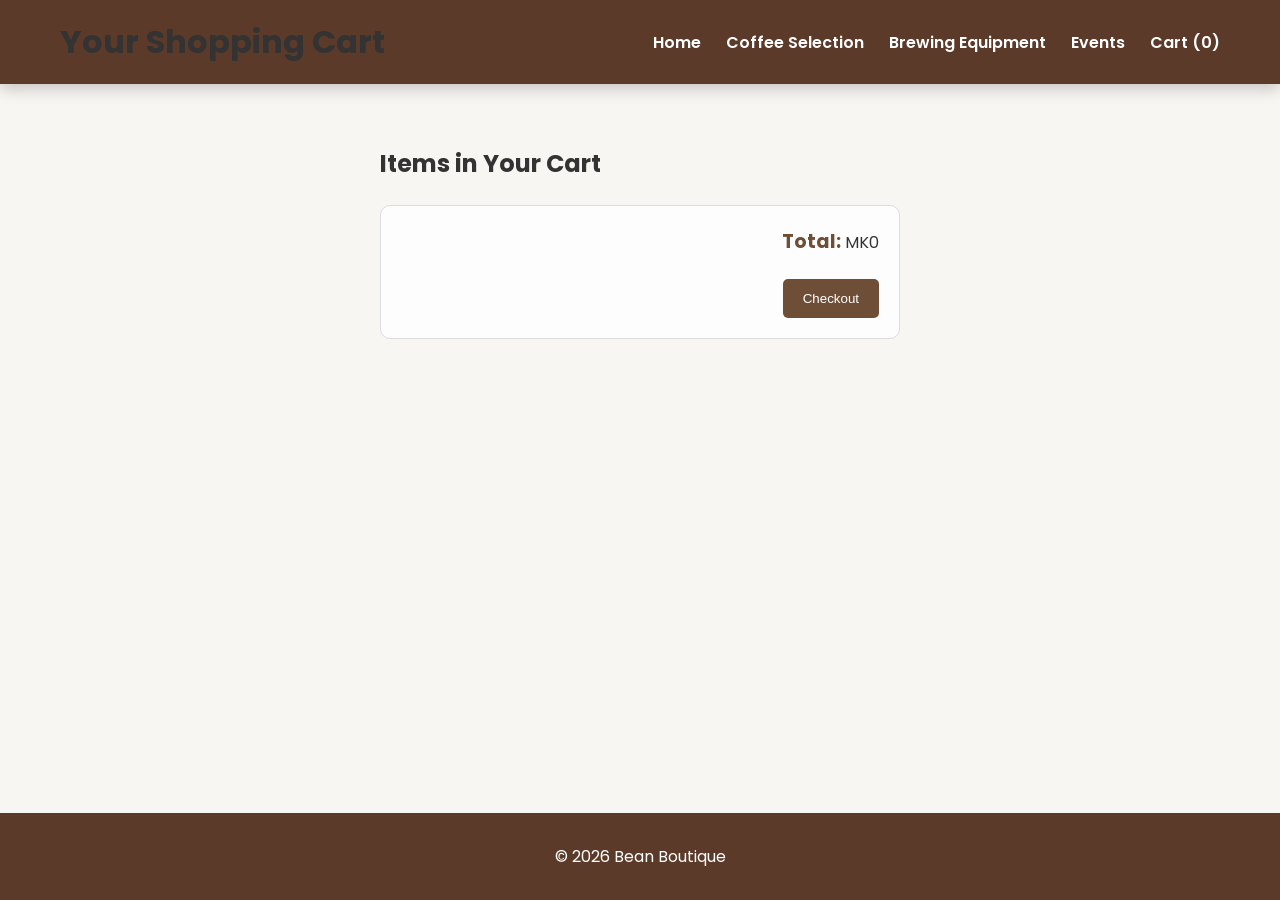
<file: cart.html>
<!DOCTYPE html>
<html lang="en">

<head>
  <meta charset="UTF-8">
  <title>Shopping Cart - Bean Boutique</title>
  <link rel="stylesheet" href="style.css">
</head>

<body>
  <header>
    <h1>Your Shopping Cart</h1>
    <nav>
      <a href="index.html">Home</a>
      <a href="coffee.html">Coffee Selection</a>
      <a href="equipment.html">Brewing Equipment</a>
      <a href="events.html">Events</a>
      <a href="cart.html">Cart (<span id="cart-count">0</span>)</a>
    </nav>
  </header>

  <main class="cart-container">
    <h2>Items in Your Cart</h2>
    <ul id="cart-items"></ul>

    <div class="cart-summary">
      <p><strong>Total:</strong> MK<span id="cart-total">0</span></p>
      <button id="checkout">Checkout</button>
    </div>
  </main>

  <footer class="ff">
      <p>&copy; 2026 Bean Boutique</p>
  </footer>

  <script src="script.js"></script>
</body>

</html>
</file>
<file: style.css>
@import url('https://fonts.googleapis.com/css2?family=Poppins:wght@300;400;500;600;700&display=swap');

* {
  margin: 0;
  padding: 0;
  box-sizing: border-box;
}

html {
  scroll-behavior: smooth;
}

body {
  font-family: 'Poppins', sans-serif;
  background: #f8f6f3;
  color: #333;
  overflow-x: hidden;
  line-height: 1.7;
}

header {
  display: flex;
  justify-content: space-between;
  align-items: center;
  background: #5b3a29;
  padding: 15px 60px;
  position: sticky;
  top: 0;
  z-index: 1000;
  box-shadow: 0 5px 15px rgba(0, 0, 0, .2);
}

.brand-logo {
  display: flex;
  align-items: center;
}

.logo-img {
  width: 70px;
  height: 70px;
  border-radius: 50%;
  margin-right: 15px;
  border: 3px solid #fff;
}

.brand-logo h1 {
  color: #fff;
  font-size: 30px;
}

.brand-logo small {
  color: #f5d7a1;
}

nav {
  display: flex;
  gap: 25px;
}

nav a {
  text-decoration: none;
  color: white;
  font-weight: 600;
  transition: .3s;
  position: relative;
}

nav a:hover {
  color: #ffd54f;
}

nav a::after {
  content: "";
  position: absolute;
  width: 0%;
  height: 2px;
  left: 0;
  bottom: -5px;
  background: #ffd54f;
  transition: .3s;
}

nav a:hover::after {
  width: 100%;
}

.hero {
  height: 90vh;
  background: url("https://i.pinimg.com/1200x/c1/5f/19/c15f19c2e7b0a94dc98a160fbc358d60.jpg");
  background-size: cover;
  background-position: center;
  display: flex;
  justify-content: center;
  align-items: center;
  position: relative;
}

.hero::before {
  content: "";
  position: absolute;
  inset: 0;
  background: rgba(0, 0, 0, .55);
}

.hero-overlay {
  position: relative;
  z-index: 2;
  text-align: center;
  color: white;
  width: 80%;
}

.hero h2 {
  font-size: 60px;
  margin-bottom: 20px;
}

.hero p {
  font-size: 22px;
  margin-bottom: 30px;
}

.btn {
  display: inline-block;
  background: #8d6e63;
  color: white;
  text-decoration: none;
  padding: 15px 35px;
  border-radius: 40px;
  margin: 10px;
  transition: .3s;
  font-weight: 600;
}

.btn:hover {
  background: #3e2723;
  transform: translateY(-5px);
}

.secondary {
  background: #d4a373;
}

.secondary:hover {
  background: #a66a3f;
}


.about {
  padding: 80px 12%;
  text-align: center;
  background: white;
}

.about h2 {
  color: #5b3a29;
  font-size: 40px;
  margin-bottom: 20px;
}

.about p {
  font-size: 18px;
  margin-top: 15px;
}

.slideshow {
  width: 90%;
  max-width: 1100px;
  margin: 70px auto;
}

.slideshow img {
  width: 100%;
  height: 500px;
  object-fit: cover;
  border-radius: 15px;
  display: none;
  box-shadow: 0 10px 25px rgba(0, 0, 0, .25);
}

.slideshow img.active {
  display: block;
}

.why-us {
  padding: 80px 10%;
  background: #faf4ee;
  text-align: center;
}

.why-us h2 {
  color: #5b3a29;
  font-size: 40px;
  margin-bottom: 50px;
}

.features {
  display: grid;
  grid-template-columns: repeat(auto-fit, minmax(250px, 1fr));
  gap: 30px;
}

.feature {
  background: white;
  padding: 35px;
  border-radius: 15px;
  transition: .3s;
  box-shadow: 0 8px 20px rgba(0, 0, 0, .08);
}

.feature:hover {
  transform: translateY(-10px);
}

.feature i {
  font-size: 45px;
  color: #8d6e63;
  margin-bottom: 20px;
}

.feature h3 {
  margin-bottom: 15px;
  color: #5b3a29;
}

section h2 {
  font-size: 40px;
  color: #5b3a29;
  margin-bottom: 25px;
}

.featured {
  padding: 80px 8%;
  text-align: center;
  background: #fff;
}

.product-grid {
  display: grid;
  grid-template-columns: repeat(auto-fit, minmax(280px, 1fr));
  gap: 35px;
  margin-top: 40px;
}



.contact {
  background: #fff;
  text-align: center;
  padding: 70px 10%;
}

.contact p {
  font-size: 18px;
  margin: 15px 0;
}

.contact i {
  color: #8d6e63;
  margin-right: 10px;
}

.product-grid {
  display: grid;
  grid-template-columns: repeat(auto-fit, minmax(250px, 1fr));
  gap: 25px;
  padding: 20px;
}
.product {
  background: #fff;
  padding: 20px;
  border-radius: 8px;
  box-shadow: 0 4px 8px rgba(0,0,0,0.1);
  text-align: center;
  transition: transform 0.2s ease;
  overflow-y: hidden;
}
.product:hover {
  transform: translateY(-5px);
}
.product img {
  width: 100%;
  height: 200px;
  object-fit: cover;
  border-radius: 6px;
  margin-bottom: 15px;
}
.product button {
  padding: 10px 15px;
  background: #6f4e37;
  color: #fff;
  border: none;
  border-radius: 5px;
  cursor: pointer;
}
.product button:hover {
  background: #8c5a42;
}


.grid {
  display: grid;
  grid-template-columns: repeat(auto-fit, minmax(250px, 1fr));
  gap: 20px;
  padding: 20px;
}

.card {
  background: #fff;
  padding: 20px;
  border-radius: 8px;
  box-shadow: 0 4px 8px rgba(0, 0, 0, 0.1);
  text-align: center;
  flex: 1 1 calc(33.333% - 20px);
  max-width: 300px;
}

.card-img {
  width: 200px;
  height: 200px;
  object-fit: cover;
  border-radius: 5px;
  border: 1px solid #eee;
  box-shadow: 0 2px 4px rgba(0, 0, 0, 0.1);
  margin-bottom: 15px;
}

.card-img {
  border: 1px solid #eee;
  box-shadow: 0 2px 4px rgba(0, 0, 0, 0.1);
}

.price {
  margin-top: 10px;
  padding: 8px 12px;
  background: #6b4226;
  color: #fff;
  border: none;
  border-radius: 5px;
  cursor: pointer;
}

.equipment {
  display: grid;
  grid-template-columns: repeat(auto-fit, minmax(250px, 1fr));
  gap: 30px;
  padding: 40px;
}

.equipment div {
  background: #fff;
  padding: 20px;
  border-radius: 8px;
  box-shadow: 0 4px 8px rgba(0, 0, 0, 0.1);
  text-align: center;
}

.equipment img {
  width: 100%;
  height: auto;
  border-radius: 6px;
  margin-bottom: 15px;
}

.equipment h2 {
  color: #6f4e37;
  margin-bottom: 10px;
}

form {
  background: #fff;
  padding: 20px;
  border-radius: 8px;
  box-shadow: 0 4px 8px rgba(0, 0, 0, 0.1);
  max-width: 400px;
  margin: 20px auto;
}

form label {
  font-weight: bold;
  color: #6f4e37;
}

form input,
form button {
  width: 100%;
  padding: 10px;
  margin: 8px 0;
  border-radius: 5px;
  border: 1px solid #ccc;
}

form button {
  background: #6f4e37;
  color: white;
  border: none;
  cursor: pointer;
  transition: background 0.3s ease;
}

form button:hover {
  background: #8c5a42;
}

.offers {
  display: grid;
  grid-template-columns: repeat(auto-fit, minmax(250px, 1fr));
  gap: 20px;
  padding: 40px;
}

.offer-card {
  background: #fff;
  padding: 20px;
  border-radius: 8px;
  box-shadow: 0 4px 8px rgba(0, 0, 0, 0.1);
  text-align: center;
}

.offer-card h2 {
  color: #6f4e37;
  margin-bottom: 10px;
}

.offer-card p {
  font-size: 1.1rem;
  margin-bottom: 15px;
}

.events {
  display: grid;
  grid-template-columns: repeat(auto-fit, minmax(250px, 1fr));
  gap: 30px;
  padding: 40px;
}

.events div {
  background: #fff;
  padding: 20px;
  border-radius: 8px;
  box-shadow: 0 4px 8px rgba(0, 0, 0, 0.1);
  text-align: left;
}

.events img {
  width: 100%;
  height: auto;
  border-radius: 6px;
  margin-bottom: 15px;
  text-align: center
}

.events h2 {
  color: #6f4e37;
  margin-left: 80px;
}

.cart-container {
  width: 100%;
  max-width: 600px;
  margin: 20px auto;
  padding: 40px;
}

#cart-items {
  list-style: none;
  padding: 0;
}

#cart-items li {
  background: #fff;
  margin: 10px 0;
  padding: 15px;
  border-radius: 8px;
  box-shadow: 0 4px 8px rgba(0, 0, 0, 0.1);
  display: flex;
  justify-content: space-between;
  align-items: center;
}

#cart-items li span {
  font-weight: bold;
  color: #6f4e37;
}

.cart-summary {
  margin-top: 20px;
  background: #fdfdfd;
  padding: 20px;
  border-radius: 10px;
  border: 1px solid #ddd;
  text-align: right;
}

.cart-summary strong {
  font-size: 1.2rem;
  color: #6f4e37;
}

#checkout {
  margin-top: 20px;
  padding: 12px 20px;
  background: #6f4e37;
  color: white;
  border: none;
  border-radius: 5px;
  cursor: pointer;
  transition: background 0.3s ease;
}

#checkout:hover {
  background: #8c5a42;
}

.Map iframe {
  width: 900px;
  height: 900px;
  box-shadow: 0 4px 8px rgba(0, 0, 0, 0.1);
}

.modal {
  display: none;
  position: fixed;
  inset: 0;
  background: rgba(0, 0, 0, .6);
  z-index: 9999;
}

.modal-content {
  width: 400px;
  max-width: 90%;
  background: white;
  padding: 30px;
  border-radius: 15px;
  margin: 10% auto;
  text-align: center;
  position: relative;
}

.modal-content input {
  width: 100%;
  padding: 12px;
  margin: 20px 0;
  border: 1px solid #ddd;
  border-radius: 8px;
}

.modal-content button {
  width: 100%;
  padding: 12px;
  background: #5b3a29;
  color: white;
  border: none;
  border-radius: 8px;
  cursor: pointer;
}

.close {
  position: absolute;
  top: 15px;
  right: 20px;
  font-size: 28px;
  cursor: pointer;
}

body {
  display: flex;
  flex-direction: column;
  min-height: 100vh; 
}

main {
  flex: 1;
}


footer {
  background: #5b3a29;
  color: white;
  text-align: center;
  padding: 20px 0;   
    margin-top: auto;  
}

footer p {
  margin: 0;        
  padding: 10px 0;   
}


@media(max-width:768px) {

  header {
    flex-direction: column;
    padding: 20px;
  }

  .brand-logo {
    flex-direction: column;
    text-align: center;
  }

  .logo-img {
    margin: 0 0 10px;
  }

  nav {
    flex-wrap: wrap;
    justify-content: center;
    margin-top: 20px;
    gap: 15px;
  }

  .hero {
    height: 75vh;
  }

  .hero h2 {
    font-size: 38px;
  }

  .hero p {
    font-size: 18px;
  }

  .hero-buttons {
    display: flex;
    flex-direction: column;
    align-items: center;
  }

  .slideshow img {
    height: 250px;
  }

  .about,
  .featured,
  .services,
  .newsletter,
  .contact,
  .testimonials,
  .why-us {
    padding: 60px 20px;
  }

  .product-grid,
  .service-grid,
  .testimonial-container,
  .features,
  .footer-container {
    grid-template-columns: 1fr;
  }



  footer {
    text-align: center;
  }

}
</file>
